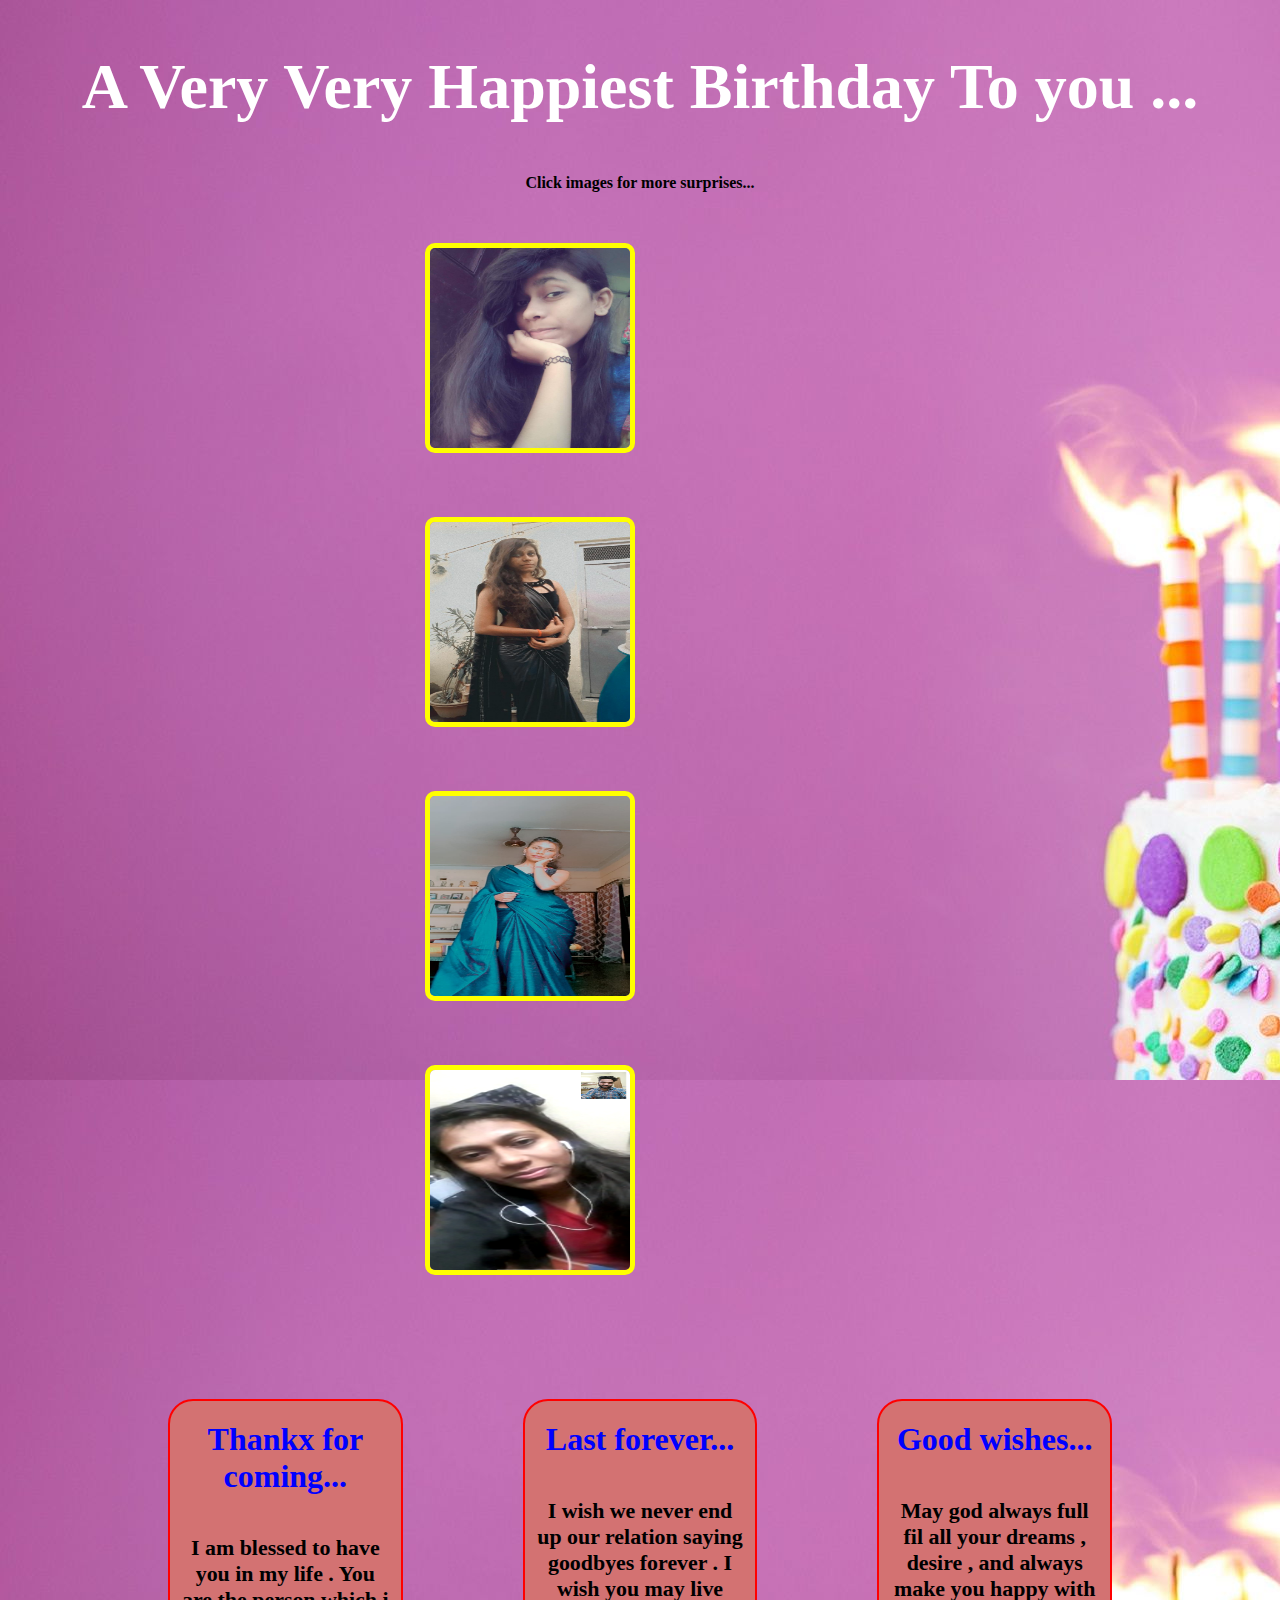
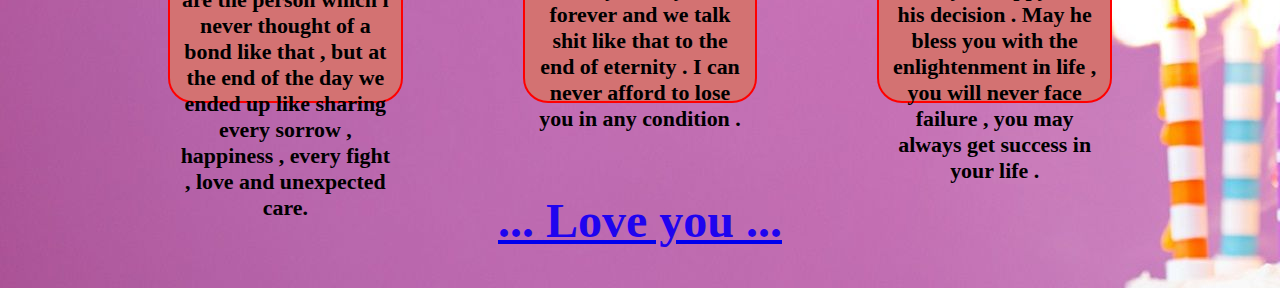
<file: index.html>
<!DOCTYPE html>
<html>
    <head>
        <title>Happy Birthday Bodbak</title>
        <link rel="stylesheet" href="pages/style.css">
    </head>

    <body>

        <h1>A Very Very Happiest Birthday To you ...</h1>
        <h4>Click images for more surprises...</h4>
        <div class="images">
            <a href="pages/wish1.html"><img class="photos" src="img/chhoti.jpeg" alt="choti si"></a>
            <a href="pages/wish2.html"><img class="photos" src="img/black1.jpeg" alt=""></a>
            <a href="pages/wish3.html"><img class="photos" src="img/blue1.jpeg" alt=""></a>
            <a href="pages/wish4.html"><img class="photos" src="img/call1.jpeg" alt=""></a>

        </div>

        <div class="wishes">
            <div class="wish">
                <h2>Thankx for coming...</h2>
                <p >I am blessed to have you in my life . You are the person which i never thought of a bond like that , but at the end of the day we ended up like sharing every sorrow , happiness , every fight , love and unexpected care.</p>
            </div>

            <div class="wish">
                <h2>Last forever...</h2>
                <p>I wish we never end up our relation saying goodbyes forever . I wish you may live forever and we talk shit like that to the end of eternity . I can never afford to lose you in any condition . </p>
            </div>

            <div class="wish">
                <h2>Good wishes...</h2>
                <p>
                May god always full fil all your dreams , desire , and always make you happy with his decision . May he bless you with the enlightenment in life , you will never face failure , you may always get success in your life . 
                </p>
            </div>
        </div>

        <a href="pages/love.html"><h2 id="love">... Love you ...</h2></a>

        

    </body>

    <!-- <script>
        alert("A very very HAPPY BIRTHDAY TO MY 2(1/2) FUTIYE , MY TOTE...")
    </script> -->
</html>
</file>
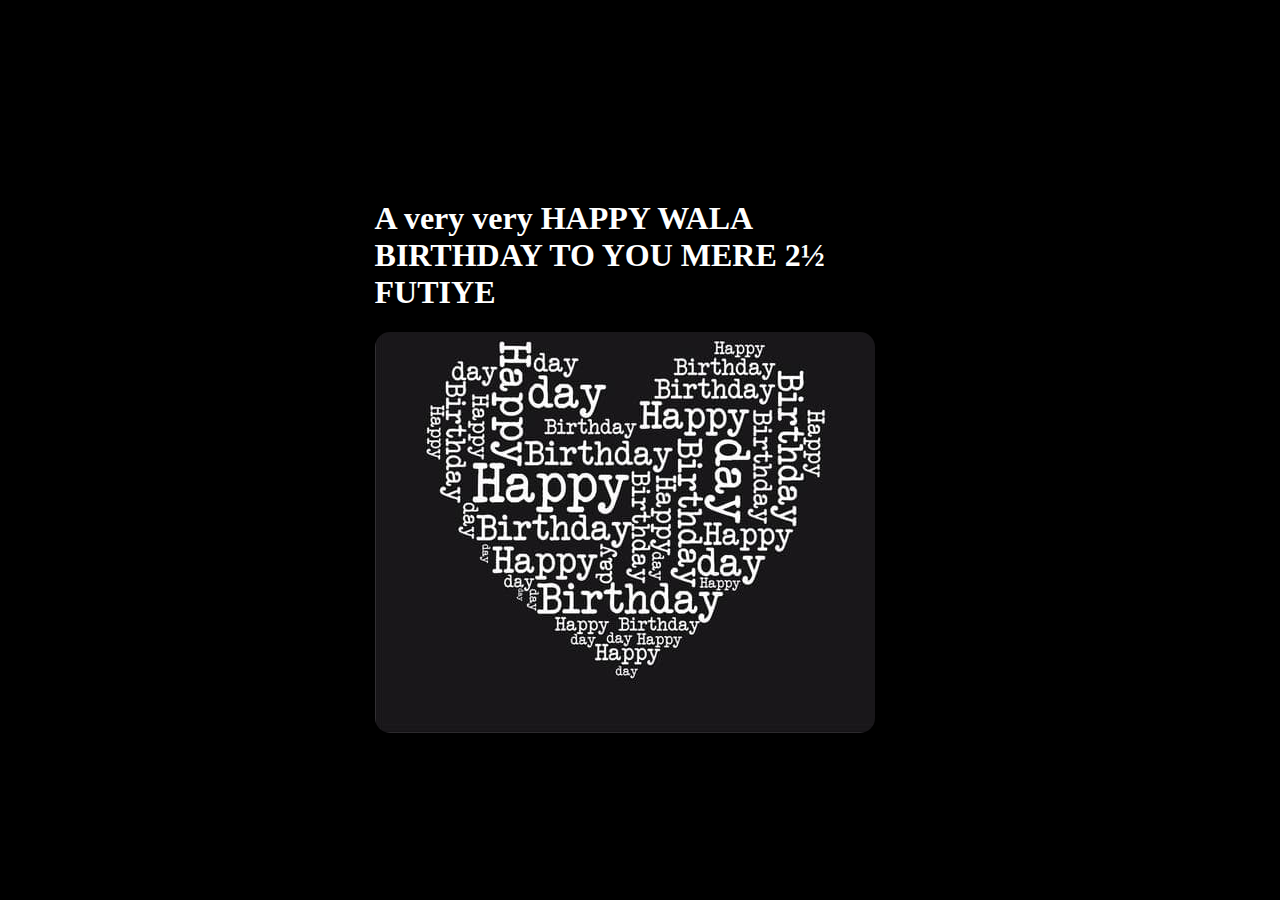
<file: pages/love.html>
<!DOCTYPE html>
<html>
    <head>
        <title>Love you</title>
    </head>

    <style>

        body{
            background-color: black;
        }

        .page{
            display: block;
            margin-left: auto;
            margin-right: auto;
            margin-top: 200px;
            width: 42%;
        }

        .photo img{
            border-radius: 15px;
        }

        h1{
            color: white;
        }


    </style>

    <body>

        <div class="page">
            <h1>A very very HAPPY WALA BIRTHDAY TO YOU MERE 2½ FUTIYE</h1>
            <div class="photo">
                <img src="../img/love.jpg" alt="">
            </div>
        </div>

    </body>

</html>
</file>
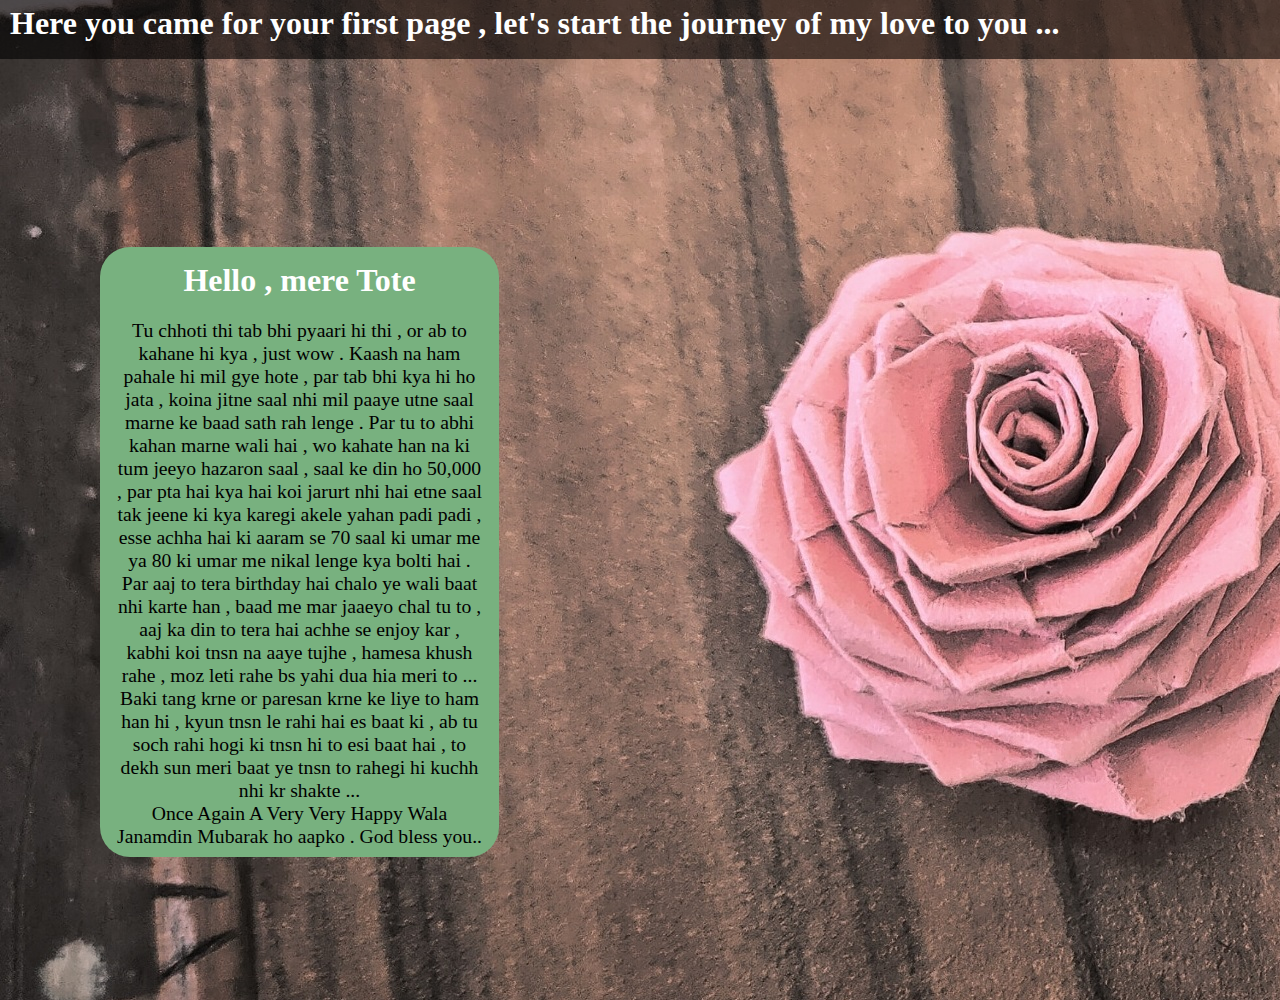
<file: pages/wish1.html>
<!DOCTYPE html>
<html>
    <head>
        <title>Chhoti Tappu</title>
        <link rel="stylesheet" href="wish1style.css">
    </head>

    <body>

        <div class="bar">
            <h3>Here you came for your first page , let's start the journey of my love to you ...</h3>
        </div>

        <div class="photos">
            <div class="write">
                <h1>Hello , mere Tote </h1>
                <p>Tu chhoti thi tab bhi pyaari hi thi , or ab to kahane hi kya , just wow . 
                    Kaash na ham pahale hi mil gye hote , par tab bhi kya hi ho jata , koina jitne saal nhi mil paaye utne saal marne ke baad sath rah lenge . Par tu to abhi kahan marne wali hai , wo kahate han na ki tum jeeyo hazaron saal , saal ke din ho 50,000 , par pta hai kya hai koi jarurt nhi hai etne saal tak jeene ki kya karegi akele yahan padi padi , esse achha hai ki aaram se 70 saal ki umar me ya 80 ki umar me nikal lenge kya bolti hai . Par aaj to tera birthday hai chalo ye wali baat nhi karte han , baad me mar jaaeyo chal tu to , aaj ka din to tera hai achhe se enjoy kar , kabhi koi tnsn na aaye tujhe , hamesa khush rahe , moz leti rahe bs yahi dua hia meri to ...
                    <br>
                    Baki tang krne or paresan krne ke liye to ham han hi , kyun tnsn le rahi hai es baat ki , ab tu soch rahi hogi ki tnsn hi to esi baat hai , to dekh sun meri baat ye tnsn to rahegi hi kuchh nhi kr shakte ... 
                    <br>
                    Once Again A Very Very Happy Wala Janamdin Mubarak ho aapko . God bless you..
                </p>
            </div>
        </div>

    </body>
</html>
</file>
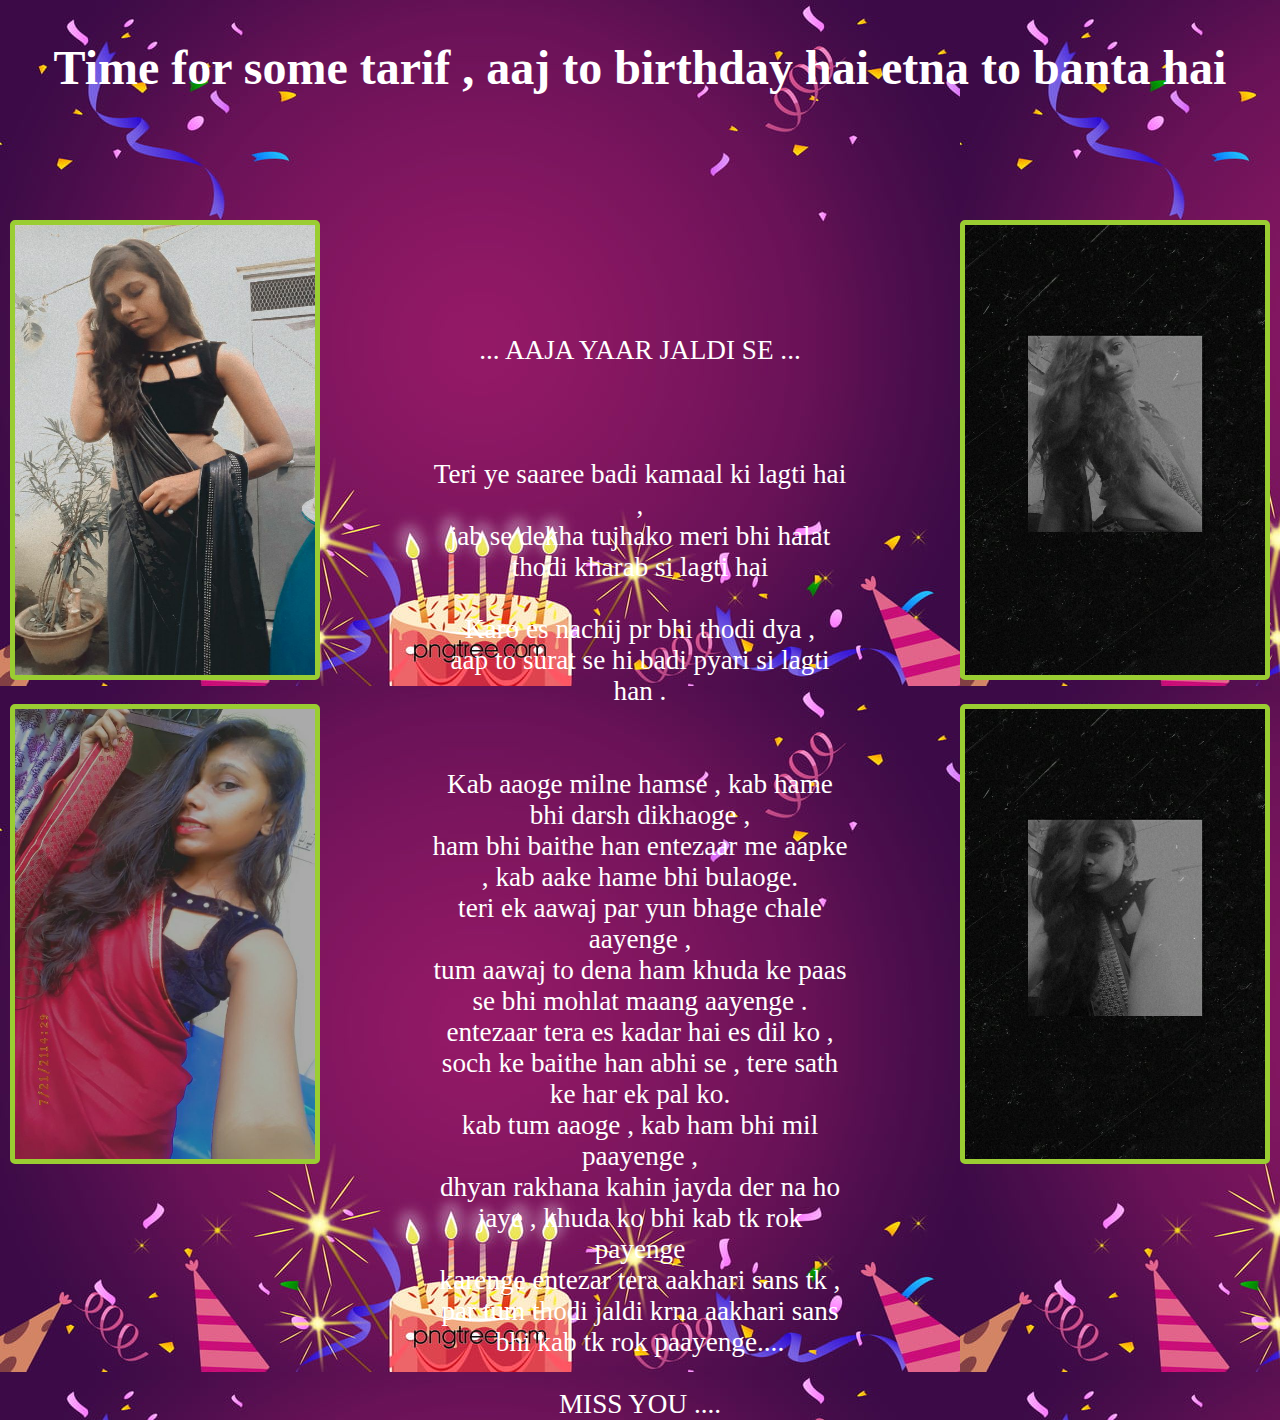
<file: pages/wish2.html>
<!DOCTYPE html>
<html>
    <head>
        <title>Black saree me kyamat</title>
        <link rel="stylesheet" href="wish2style.css">

    </head>

    <body>

        <div class="wish">

            <h2 id="head">Time for some tarif , aaj to birthday hai etna to banta hai</h2>

            <div id="start">
                <img src="../img/black2.jpeg" alt=""><br>
                <img src="../img/black3.jpeg" alt="">
            </div>

            <div id="tarif">
                <p>... AAJA YAAR JALDI SE ...<br>
                    <br>
                    <br>

                    <br>Teri ye saaree badi kamaal ki lagti hai , <br>
                   jab se dekha tujhako meri bhi halat thodi kharab si lagti hai <br>
                   <br>

                   Karo es nachij pr bhi thodi dya , <br>
                   aap to surat se hi badi pyari si lagti han .<br>
                   <br>
                   <br>

                   Kab aaoge milne hamse , kab hame bhi darsh dikhaoge , <br>
                   ham bhi baithe han entezaar me aapke , kab aake hame bhi bulaoge.<br>
                   teri ek aawaj par yun bhage chale aayenge ,<br>
                   tum aawaj to dena ham khuda ke paas se bhi mohlat maang aayenge .<br>
                   entezaar tera es kadar hai es dil ko ,<br>
                   soch ke baithe han abhi se , tere sath ke har ek pal ko.<br>
                   kab tum aaoge , kab ham bhi mil paayenge , <br>
                   dhyan rakhana kahin jayda der na ho jaye , khuda ko bhi kab tk rok payenge <br>
                   karenge entezar tera aakhari sans tk , <br>
                   par tum thodi jaldi krna aakhari sans bhi kab tk rok paayenge.... <br>
                   <br>
                   MISS YOU .... 


                </p>
            </div>

            <div id="last">
                <img src="../img/black4.jpeg" alt=""><br>
                <img src="../img/black5.jpeg" alt="">
            </div>

        </div>

    </body>
</html>
</file>
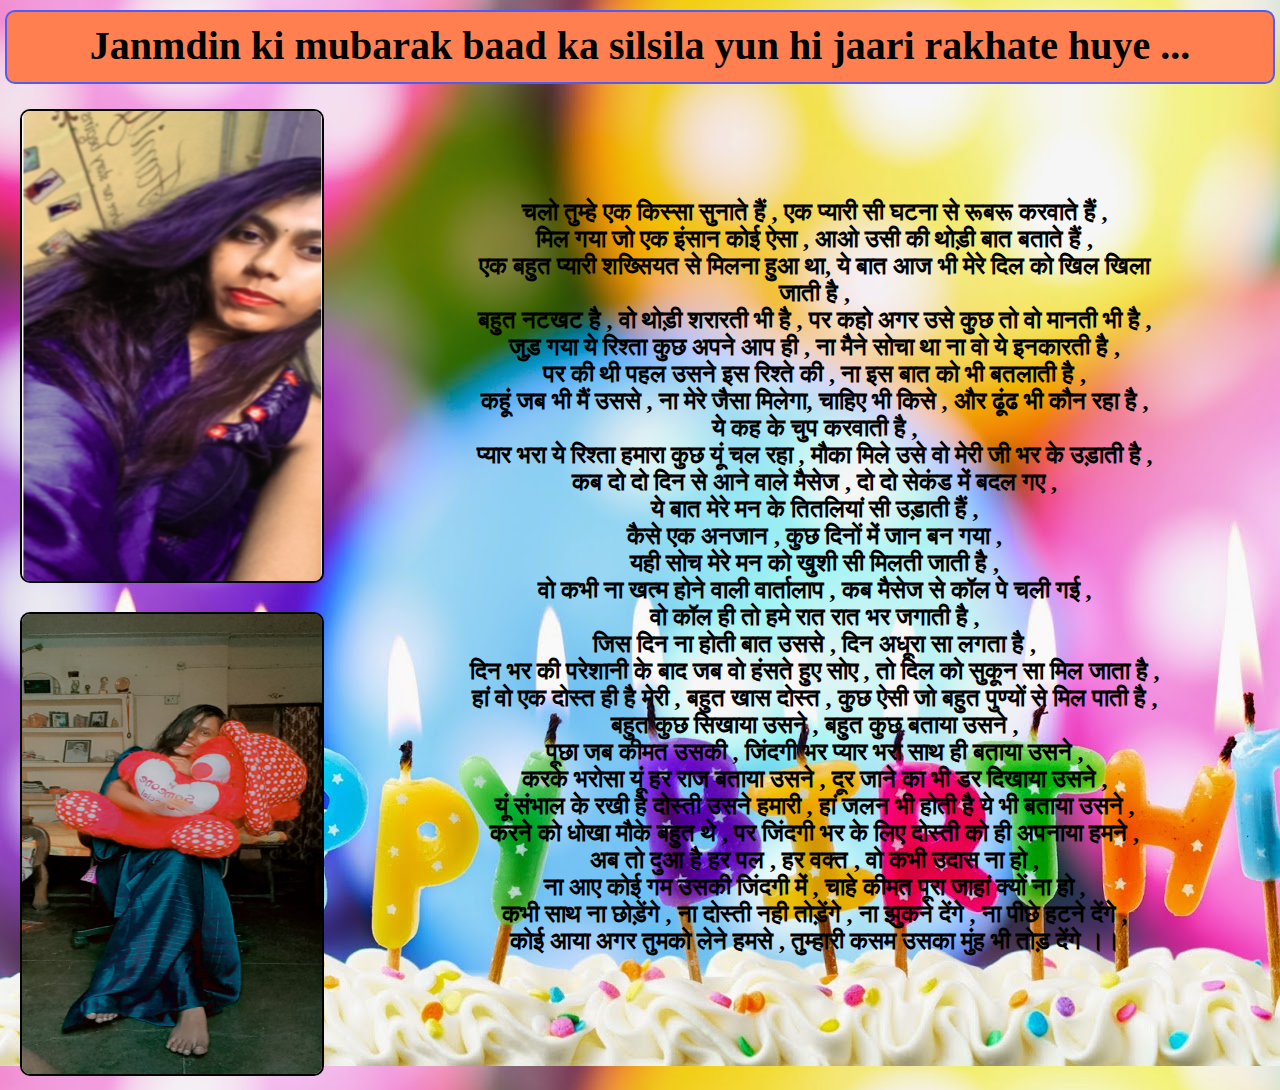
<file: pages/wish3.html>
<!DOCTYPE html>
<html>
    <head>
        <title>Aaye haaye teri saree</title>
        <link rel="stylesheet" href="wish3style.css">
    </head>

    <body>

        <div class="details">
            <div class="heading">
                <h2>Janmdin ki mubarak baad ka silsila yun hi jaari rakhate huye ...</h2>
            </div>

            <div class="photo1">
                <img src="../img/blue2.jpeg" alt="">
                <!-- <img src="../img/blue3.jpeg" alt=""> -->
            </div>

            <div class="tarif">
                <p> चलो तुम्हे एक किस्सा सुनाते हैं , 
                    एक प्यारी सी घटना से रूबरू करवाते हैं ,<br>
                    मिल गया जो एक इंसान कोई ऐसा ,
                    आओ उसी की थोड़ी बात बताते हैं ,<br>
                    एक बहुत प्यारी शख्सियत से मिलना हुआ था,
                    ये बात आज भी मेरे दिल को खिल खिला जाती है ,<br>
                    बहुत नटखट है , वो थोड़ी  शरारती भी है ,
                    पर कहो अगर उसे कुछ तो वो मानती भी है ,<br>
                    जुड़ गया ये रिश्ता कुछ अपने आप ही ,
                    ना मैने सोचा था ना वो ये इनकारती है , <br>
                    पर की थी पहल उसने इस रिश्ते की ,
                    ना इस बात को भी बतलाती है ,<br>
                    कहूं जब भी मैं उससे , ना मेरे जैसा मिलेगा,
                    चाहिए भी किसे , और ढूंढ भी कौन रहा है ,<br>
                    ये कह के चुप करवाती है ,<br>
                    प्यार भरा ये रिश्ता हमारा कुछ यूं चल रहा ,
                    मौका मिले उसे वो मेरी जी भर के उड़ाती है ,<br>
                    कब दो दो दिन से आने वाले मैसेज ,
                    दो दो सेकंड में बदल गए ,<br>
                    ये बात मेरे मन के तितलियां सी उड़ाती हैं ,<br>
                    कैसे एक अनजान , कुछ दिनों में जान बन गया ,<br>
                    यही सोच मेरे मन को खुशी सी मिलती जाती है ,<br>
                    वो कभी ना खत्म होने वाली वार्तालाप , कब मैसेज से कॉल पे चली गई ,<br>
                    वो कॉल ही तो हमे रात रात भर जगाती है ,<br>
                    जिस दिन ना होती बात उससे , दिन अधूरा सा लगता है ,<br>
                    दिन भर की परेशानी के बाद जब वो हंसते हुए सोए ,
                    तो दिल को सुकून सा मिल जाता है ,<br>
                    हां वो एक दोस्त ही है मेरी , बहुत खास दोस्त ,
                    कुछ ऐसी जो बहुत पुण्यों से मिल पाती है ,<br>
                    बहुत कुछ सिखाया उसने , बहुत कुछ बताया उसने ,<br>
                    पूछा जब कीमत उसकी , जिंदगी भर प्यार भरा साथ ही बताया उसने ,<br>
                    करके भरोसा यूं हर राज बताया उसने , 
                    दूर जाने का भी डर दिखाया उसने , <br>
                    यूं संभाल के रखी है दोस्ती उसने हमारी , 
                    हां जलन भी होती है ये भी बताया उसने , <br>
                    करने को धोखा मौके बहुत थे , 
                    पर जिंदगी भर के लिए दोस्ती को ही अपनाया हमने ,<br>
                    अब तो दुआ है हर पल , हर वक्त , वो कभी उदास ना हो ,<br>
                    ना आए कोई गम उसकी जिंदगी में , 
                    चाहे कीमत पूरा जाहां क्यों ना हो ,<br>
                    कभी साथ ना छोड़ेंगे , ना दोस्ती नही तोड़ेंगे ,
                    ना झुकने देंगे , ना पीछे हटने देंगे ,<br>
                    कोई आया अगर तुमको लेने हमसे ,
                    तुम्हारी कसम उसका मुंह भी तोड़ देंगे ।।</p>
            </div>

            <div class="photo2">
                <img src="../img/blue3.jpeg" alt="">
            </div>

        </div>
    </body>
</html>
</file>
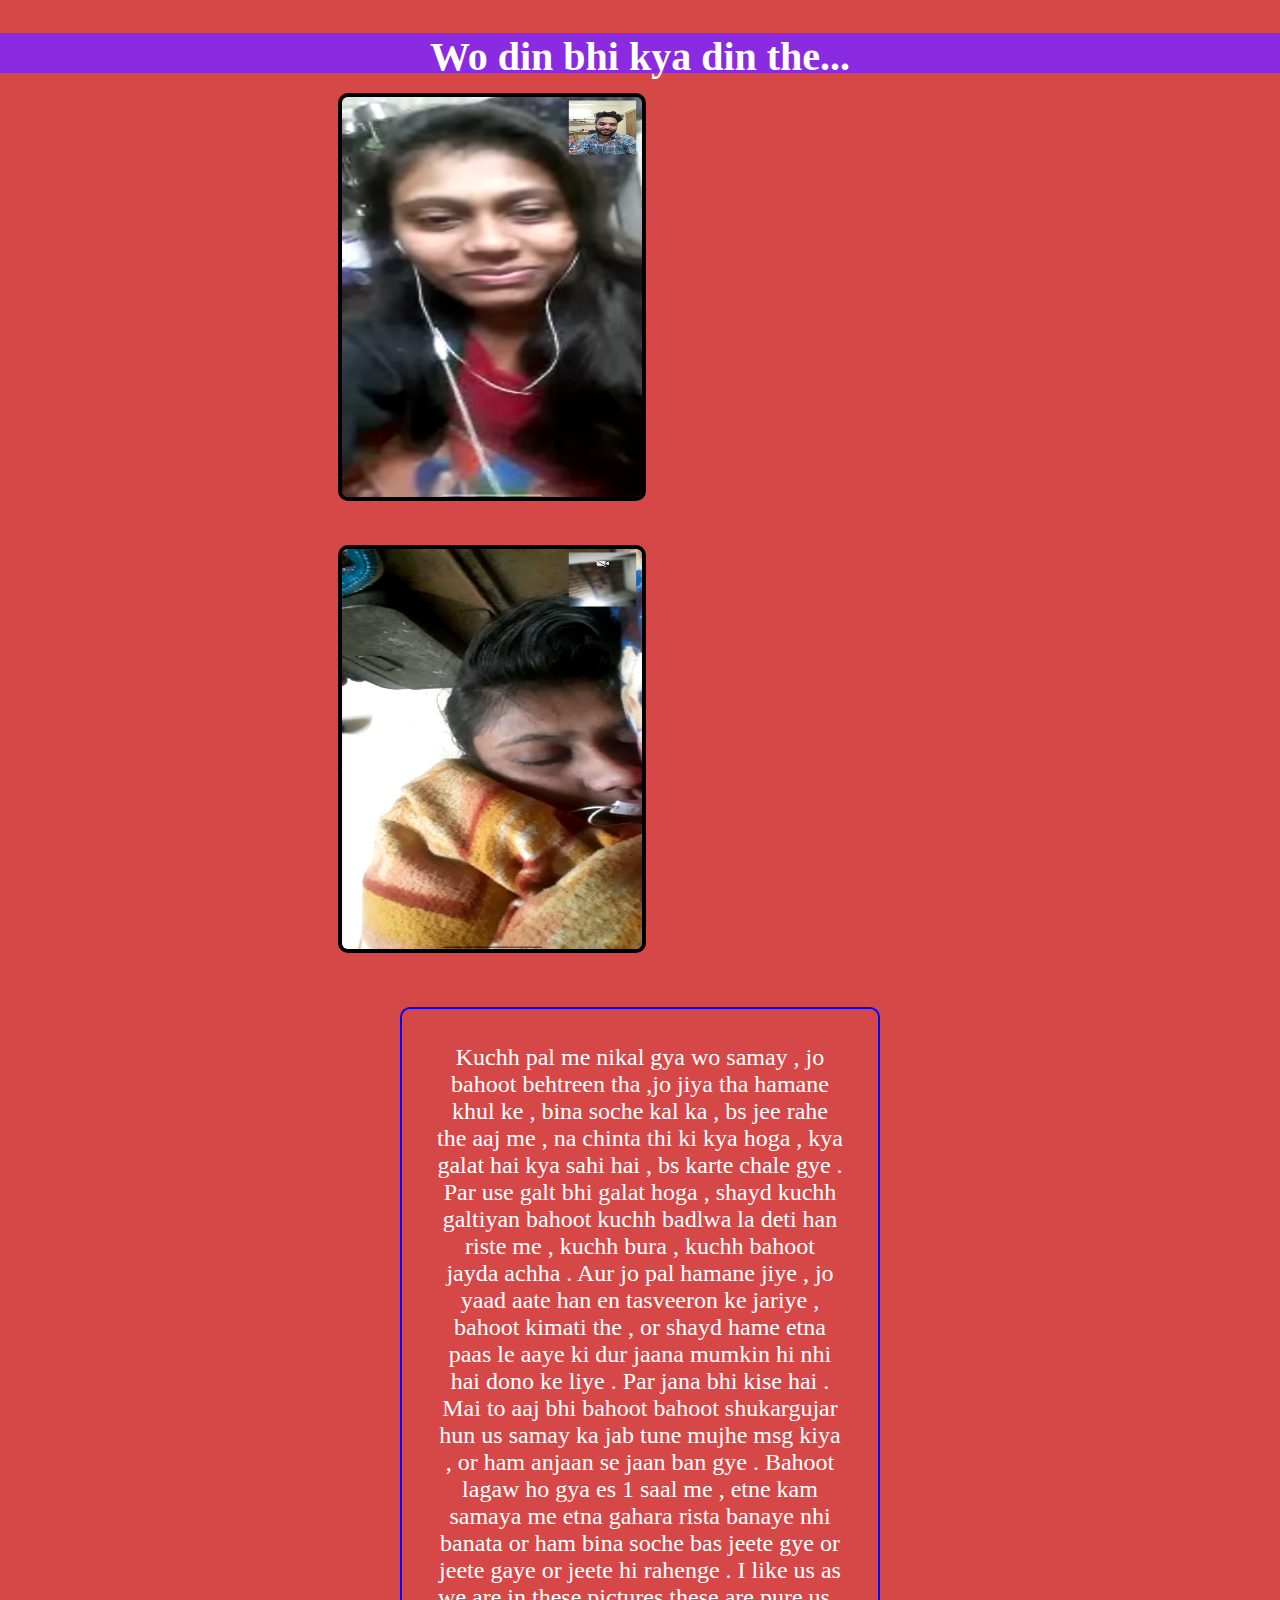
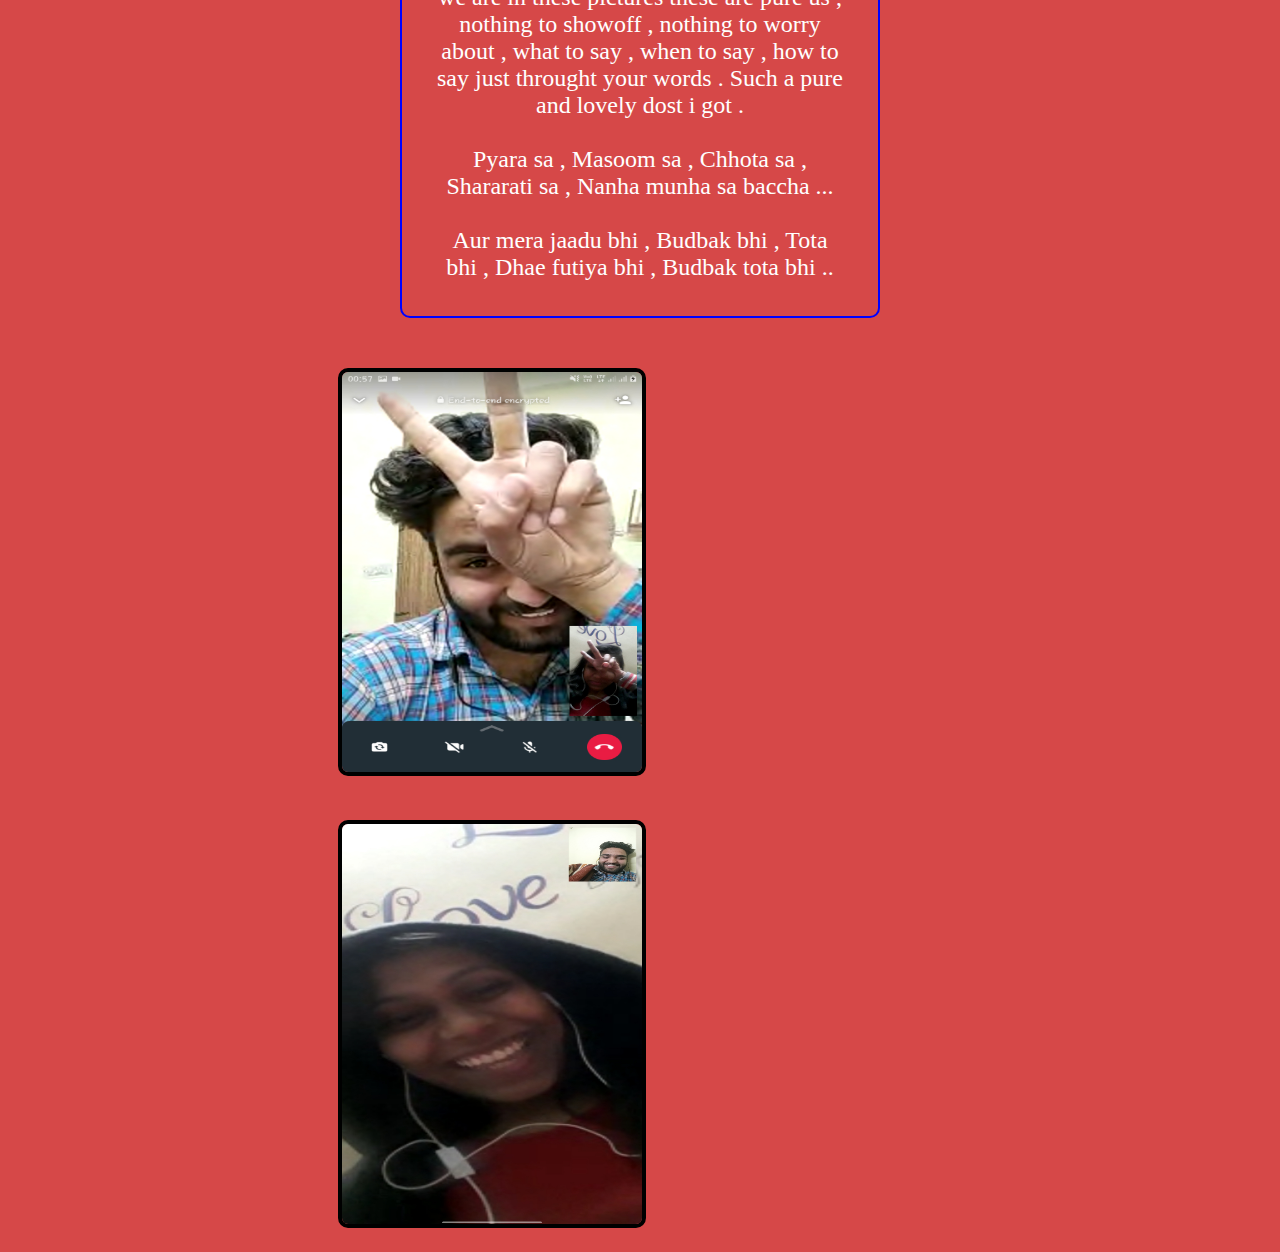
<file: pages/wish4.html>
<!DOCTYPE html>
<html>
    <head>
        <title>Calls</title>
        <link rel="stylesheet" href="wish4style.css">
    </head>

    <body>

        <div class="head">
            <h2>Wo din bhi kya din the...</h2>
        </div>

        <div class="upper">
            <img src="../img/call2.jpeg" alt="">
            <img src="../img/call4.jpeg" alt="">
        </div>

        <div class="middle">
            <p>Kuchh pal me nikal gya wo samay , jo bahoot behtreen tha ,jo jiya tha hamane khul ke , bina soche kal ka ,  bs jee rahe the aaj me , na chinta thi ki kya hoga , kya galat hai kya sahi hai , bs karte chale gye . Par use galt bhi galat hoga , shayd kuchh galtiyan bahoot kuchh badlwa la deti han riste me , kuchh bura , kuchh bahoot jayda achha . Aur jo pal hamane jiye , jo yaad aate han en tasveeron ke jariye , bahoot kimati the , or shayd hame etna paas le aaye ki dur jaana mumkin hi nhi hai dono ke liye . Par jana bhi kise hai . 
                Mai to aaj bhi bahoot bahoot shukargujar hun us samay ka jab tune mujhe msg kiya , or ham anjaan se jaan ban gye . Bahoot lagaw ho gya es 1 saal me , etne kam samaya me etna gahara rista banaye nhi banata or ham bina soche bas jeete gye or jeete gaye or jeete hi rahenge . 

                I like us as we  are in these pictures these  are pure us , nothing to showoff , nothing to worry about , what to say , when to say , how to say just throught your words . 

                Such a pure and lovely dost i got . 
                <br>
                <br>
                Pyara sa , Masoom sa , Chhota sa , Shararati sa , Nanha munha sa baccha ...

                <br>
                <br>
                Aur mera jaadu bhi , Budbak bhi , Tota bhi , Dhae futiya bhi , Budbak tota bhi ..
            </p>
        </div>

        <div class="lower">
            <img src="../img/call5.jpeg" alt="">
            <img src="../img/call6.jpeg" alt="">
        </div>

    </body>

</html>
</file>
<file: pages/style.css>
body{
    background-color: aqua;
    background: url("../20352056.jpg");

}

h1{
    text-align: center;
    color: rgb(255, 255, 255);
    margin: 50px 10px;
    font-size: 4rem;
}

h4{
    text-align: center;
}

.images{
    display: block;
    margin-left: auto;
    margin-right: auto;
    width: 42%;
    
}


.photos{
    height: 200px;
    width: 200px;
    margin: 30px 50px;
    border-radius: 10px;
    border: 5px solid yellow;
 
}

.wishes{
    display: flex;
    justify-content: center;
    align-items: center;
    margin: 50px 100px;
}

.wish{
    border: 2px solid red;
    border-radius: 25px;
    width: 390px;
    height: 300px;
    margin: 40px 60px;
    text-align: center;
    background-color: rgb(211, 114, 114);
    
}

.wish h2{
    font-size: 2rem;
    color: blue;
    margin: 20px auto;
}

.wish p{
    font-size: 1.37rem;
    font-weight: bold;
    margin: 40px 10px;
}

#love{
    font-size: 3rem;
    color: rgb(31, 4, 239);
    font-weight: bold;
    text-align: center;
    text-decoration: none;
}
</file>
<file: pages/wish1style.css>
*{
    margin: 0px;
}

.bar {
    display: flex;
    align-items: center;
    position: relative;
}

h3{
    text-align: center;
    color: white;
    z-index: 1;
    font-size: 2rem;
    margin: 5px 10px;
   
}

.bar::before {
    content: "";
    background-color: black;
    opacity: 0.6;
    height: 70px;
    width: 100%;
    position: absolute;
    text-align: center;

}

body{
    align-items: center ;
    height: 500px;
    /* width: 100%; */
}

body::before {
    content: "";
    background: url("../img/wish1.jpeg");
    opacity: 1;
    z-index: -1;
    width: 1650px;
    height: 1000px;
    position: absolute;
}

.photos {
    display: flex;
    justify-content: center;
    background-color: #78b17f;
    height: 610px;
    width: 399px;
    margin-top: 200px;
    margin-left: 100px;
    border-radius: 30px;
    
}

.photos h1 {
    text-align: center;
    font-size: 2rem;
    color: white;
    margin: 15px auto;
}

.photos p{
    text-align: center;
    font-size: 1.23rem;
    margin: 20px 15px;
}
</file>
<file: pages/wish2style.css>
body{
    background: url("../happy-birthday-poster-background-happy-birthday-panels-7.jpg");
    margin: 0px;
}

h2 {
    font-size: 3rem;
    text-align: center;
    color: white;
}

.wish{
    display: grid;
    grid-template-areas: 'head head head head head' 'start start tarif last last';
    grid-gap: 30px;
}

#head{
    grid-area: head;
    height: 100px;

}

#start{
    grid-area: start;
    height: 100vh;
}

#tarif{
    grid-area: tarif;
    height: 100vh;

}

#last{
    grid-area: last;
    height: 100vh;
}

#start img {
    width: 300px;
    height: 450px;
    margin: 10px 10px;
    border: 5px solid yellowgreen;
    border-radius: 5px;

}

#last img {
    width: 300px;
    height: 450px;
    margin: 10px 10px;
    border: 5px solid yellowgreen;
    border-radius: 5px;
}

#tarif p{
    color: white;
    margin: 125px 70px;
    font-size: 1.7rem;
    text-align: center;

}
</file>
<file: pages/wish3style.css>
body{
    margin: 0px;
    background: url("../img/Birthday-wishes.jpg");
}

.details{
    display: grid;
    grid-template-areas: 'heading heading heading' 'photo1 tarif tarif' 'photo2 tarif tarif';
    grid-gap: 5px;
}

.heading{
    grid-area: heading;
    height: 70px;
    margin: 10px 5px;
    background-color: coral;
    border: 2px solid rgb(80, 91, 251);
    border-radius: 10px;
}

h2{
    font-size: 2.5rem;
    text-align: center;
    margin: 10px;
}

.tarif p{
    font-size: 1.5rem;
    text-align: center;
    margin: 100px 120px;
    font-weight: bold;
}

.photo1 img{
    width: 300px;
    height: 470px;
    border: 2px solid black;
    border-radius: 10px;
    margin: 10px 20px;
    grid-area: photo1;
}

.photo2 img{
    width: 300px;
    height: 460px;
    border: 2px solid black;
    border-radius: 10px;
    margin: 10px 20px;
    grid-area: photo2;
}
.tarif{
    grid-area: tarif;
    height: 100vh;

}
</file>
<file: pages/wish4style.css>
body{
    margin: 0px;
    background-color: rgb(214, 72, 72);
}

.head{
    background-color: blueviolet;
    height: 40px;
}
h2{
    font-size: 2.5rem;
    color: white;
    text-align: center;

}

.upper{
    display: block;
    margin-left: auto;
    margin-right: auto;
    width: 55%;

}

.upper img{
    height: 400px;
    width: 300px;
    margin: 20px 50px;
    border: 4px solid black;
    border-radius: 10px;
  
}

.lower{
    display: block;
    margin-left: auto;
    margin-right: auto;
    width: 55%;

}

.lower img{
    height: 400px;
    width: 300px;
    margin: 20px 50px;
    border: 4px solid black;
    border-radius: 10px;
    
}

.middle{
    margin: 30px 400px ;
    border: 2px solid blue;
    border-radius: 10px;
}

p{
    font-size: 1.5rem;
    color: white;
    text-align: center;
    margin: 35px 35px;
    
}
</file>
